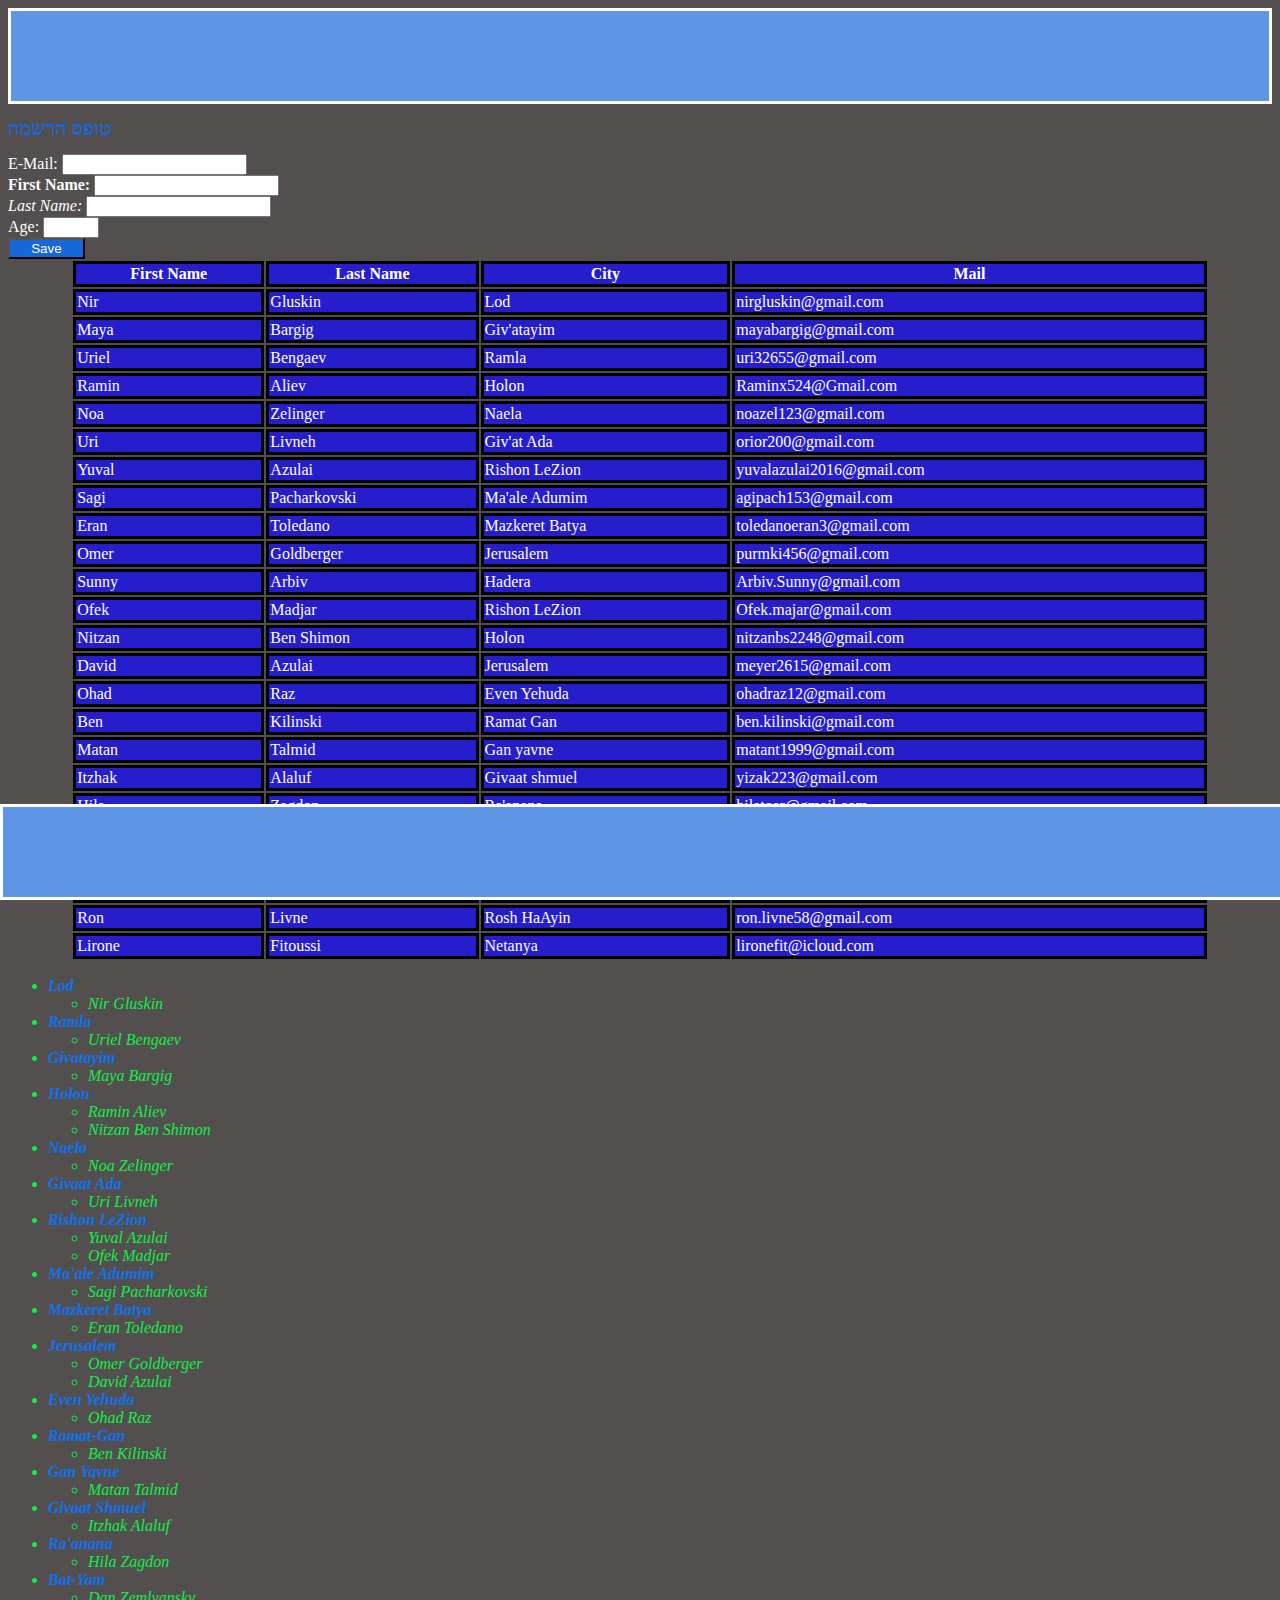
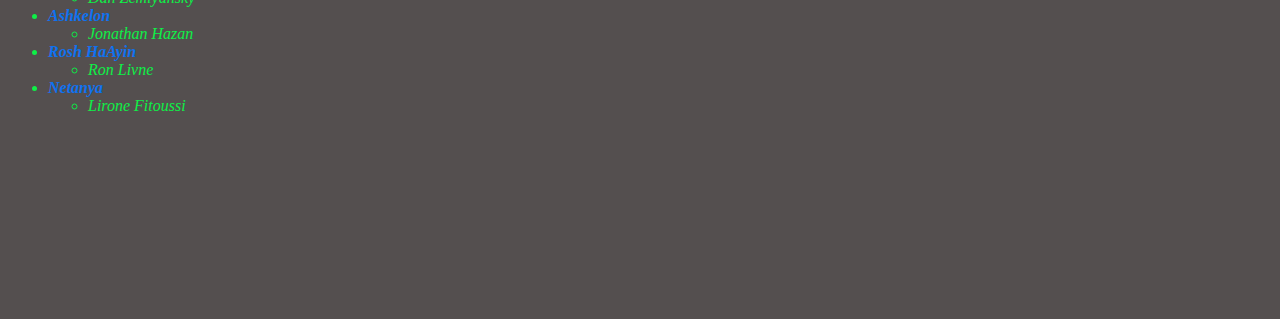
<file: HTML Assignments/students-app/index.html>
<!DOCTYPE html>
<html lang="en">
<head>
    <meta charset="UTF-8">
    <meta name="viewport" content="width=device-width, initial-scale=1.0">
    <title>Students App</title>
    <link rel="stylesheet" href="style.css">
</head>
<body>
    <header></header>
    <div class="form">
        <h1>טופס הרשמה</h1>
        <form action="">
            <div class="inputs">
                <label for="mail" class="mail-lbl">E-Mail:</label>
                <input type="email" name="mail">
            </div>
            <div class="inputs">
                <label for="fName" class="fName-lbl">First Name:</label>
                <input type="text" name="fName" maxlength="10">
            </div>
            <div class="inputs">
                <label for="lName" class="lName-lbl">Last Name:</label>
                <input type="text" name="lName" maxlength="15">
            </div>
            <div class="inputs">
                <label for="age" class="age-lbl">Age:</label>
                <input type="number" name="age" min="18" max="35" onkeydown="return false">
            </div>
            <input type="button" class="btn" value="Save">
        </form>
        <table>
            <thead>
                <th>First Name</th>
                <th>Last Name</th>
                <th>City</th>
                <th>Mail</th>
            </thead>
            <tbody>
                <tr><td>Nir</td><td>Gluskin</td><td>Lod</td><td>nirgluskin@gmail.com</td></tr>
                <tr><td>Maya </td><td>Bargig</td><td>Giv'atayim</td><td>mayabargig@gmail.com</td></tr>
                <tr><td>Uriel</td><td>Bengaev</td><td>Ramla</td><td>uri32655@gmail.com</td></tr>
                <tr><td>Ramin</td><td>Aliev</td><td>Holon</td><td>Raminx524@Gmail.com</td></tr>
                <tr><td>Noa</td><td>Zelinger</td><td>Naela</td><td>noazel123@gmail.com</td></tr>
                <tr><td>Uri</td><td>Livneh</td><td>Giv'at Ada</td><td>orior200@gmail.com</td></tr>
                <tr><td>Yuval</td><td>Azulai</td><td>Rishon LeZion</td><td>yuvalazulai2016@gmail.com</td></tr>
                <tr><td>Sagi</td><td>Pacharkovski</td><td>Ma'ale Adumim</td><td>agipach153@gmail.com</td></tr>
                <tr><td>Eran</td><td>Toledano</td><td>Mazkeret Batya</td><td>toledanoeran3@gmail.com</td></tr>
                <tr><td>Omer</td><td>Goldberger</td><td>Jerusalem</td><td>purmki456@gmail.com</td></tr>
                <tr><td>Sunny</td><td>Arbiv</td><td>Hadera</td><td>Arbiv.Sunny@gmail.com</td></tr>
                <tr><td>Ofek</td><td>Madjar</td><td>Rishon LeZion</td><td>Ofek.majar@gmail.com</td></tr>
                <tr><td>Nitzan</td><td>Ben Shimon</td><td>Holon</td><td>nitzanbs2248@gmail.com</td></tr>
                <tr><td>David</td><td>Azulai</td><td>Jerusalem</td><td>meyer2615@gmail.com</td></tr>
                <tr><td>Ohad</td><td>Raz</td><td>Even Yehuda</td><td>ohadraz12@gmail.com</td></tr>
                <tr><td>Ben</td><td>Kilinski</td><td>Ramat Gan</td><td>ben.kilinski@gmail.com</td></tr>
                <tr><td>Matan</td><td>Talmid</td><td>Gan yavne</td><td>matant1999@gmail.com</td></tr>
                <tr><td>Itzhak</td><td>Alaluf</td><td>Givaat shmuel</td><td>yizak223@gmail.com</td></tr>
                <tr><td>Hila</td><td>Zagdon</td><td>Ra'anana</td><td>hilatoar@gmail.com</td></tr>
                <tr><td>Dan</td><td>Zemlyansky</td><td>Bat Yam</td><td>danzemly000@gmail.com</td></tr>
                <tr><td>Shahaf</td><td>Segall</td><td>Binyamina</td><td>goigadol360@gmail.com</td></tr>
                <tr><td>Jonathan</td><td>Hazan</td><td>Ashkelon</td><td>yonatanhazan1337@gmail.com</td></tr>
                <tr><td>Ron</td><td>Livne</td><td>Rosh HaAyin</td><td>ron.livne58@gmail.com</td></tr>
                <tr><td>Lirone</td><td>Fitoussi</td><td>Netanya</td><td>lironefit@icloud.com</td></tr>
            </tbody>
        </table>
        <ul>
            <li>
                <span>Lod</span>
                <ul>
                    <li>Nir Gluskin</li>
                </ul>
            </li>
            <li><span>Ramla</span>
                <ul>
                    <li>Uriel Bengaev</li>
                </ul>
            </li>
            <li><span>Givatayim</span>
                <ul>
                    <li>Maya Bargig</li>
                </ul>
            </li>
            <li><span>Holon</span>
                <ul>
                    <li>Ramin Aliev</li>
                    <li>Nitzan Ben Shimon</li>
                </ul>
            </li>
            <li><span>Naela</span>
                <ul>
                    <li>Noa Zelinger</li>
                </ul>
            </li>
            <li><span>Givaat Ada</span>
                <ul>
                    <li>Uri Livneh</li>
                </ul>
            </li>
            <li><span>Rishon LeZion</span>
                <ul>
                    <li>Yuval Azulai</li>
                    <li>Ofek Madjar</li>
                </ul>
            </li>
            <li><span>Ma'ale Adumim</span>
                <ul>
                    <li>Sagi Pacharkovski</li>
                </ul>
            </li>
            <li><span>Mazkeret Batya</span>
                <ul>
                    <li>Eran Toledano</li>
                </ul>
            </li>
            <li><span>Jerusalem</span>
                <ul>
                    <li>Omer Goldberger</li>
                    <li>David Azulai</li>
                </ul>
            </li>
            <li><span>Even Yehuda</span>
                <ul>
                    <li>Ohad Raz</li>
                </ul>
            </li>
            <li><span>Ramat-Gan</span>
                <ul>
                    <li>Ben Kilinski</li>
                </ul>
            </li>
            <li><span>Gan Yavne</span>
                <ul>
                    <li>Matan Talmid</li>
                </ul>
            </li>
            <li><span>Givaat Shmuel</span>
                <ul>
                    <li>Itzhak Alaluf</li>
                </ul>
            </li>
            <li><span>Ra'anana</span>
                <ul>
                    <li>Hila Zagdon</li>
                </ul>
            </li>
            <li><span>Bat-Yam</span>
                <ul>
                    <li>Dan Zemlyansky</li>
                </ul>
            </li>
            <li><span>Ashkelon</span>
                <ul>
                    <li>Jonathan Hazan</li>
                </ul>
            </li>
            <li><span>Rosh HaAyin</span>
                <ul>
                    <li>Ron Livne</li>
                </ul>
            </li>
            <li><span>Netanya</span>
                <ul>
                    <li>Lirone Fitoussi</li>
                </ul>
            </li>
        </ul>
    </div>
    <div class="space-box"></div>
    <footer>

    </footer>
    
</body>
</html>
</file>
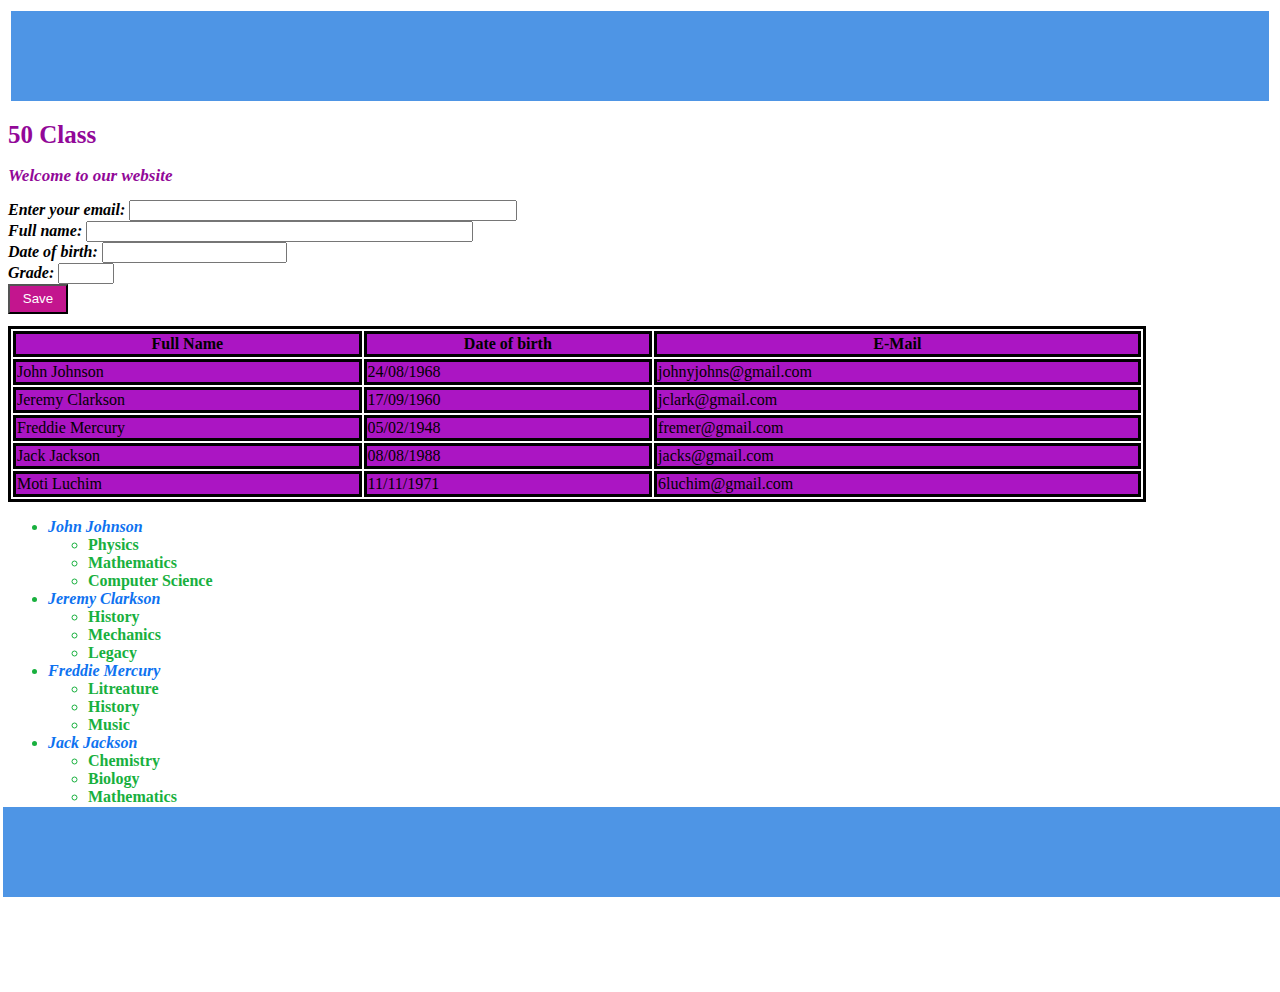
<file: HTML Assignments/teachers-app/index.html>
<!DOCTYPE html>
<html lang="en">
<head>
    <meta charset="UTF-8">
    <meta name="viewport" content="width=device-width, initial-scale=1.0">
    <title>Teachers App</title>
    <link rel="stylesheet" href="style.css">
</head>
<body>
    <header></header>
    <div class="form-div">
        <h1>50 Class</h1>
        <h2>Welcome to our website</h2>
        <form action="">
            <div class="inputs">
                <label for="email">Enter your email:</label>
                <input type="email" name="email" class="mail-inpt">
            </div>
            <div class="inputs">
                <label for="fullName">Full name:</label>
                <input type="text" name="fullName" minlength="2" maxlength="30" class="fName-inpt">
            </div>
            <div class="inputs">
                <label for="birthDate">Date of birth:</label>
                <input type="text" name="birthDate">
            </div>
            <div class="inputs">
                <label for="grade">Grade:</label>
                <input type="number" name="grade" min="0" max="15" onkeydown="return false">
            </div>
            <input type="button" value="Save" class="btn">
        </form>
    </div>
    <div class="table-div">
        <table>
            <thead>
                <th>Full Name</th>
                <th>Date of birth</th>
                <th>E-Mail</th>
            </thead>
            <tbody>
                <tr><td>John Johnson</td><td>24/08/1968</td><td>johnyjohns@gmail.com</td></tr>
                <tr><td>Jeremy Clarkson</td><td>17/09/1960</td><td>jclark@gmail.com</td></tr>
                <tr><td>Freddie Mercury</td><td>05/02/1948</td><td>fremer@gmail.com</td></tr>
                <tr><td>Jack Jackson</td><td>08/08/1988</td><td>jacks@gmail.com</td></tr>
                <tr><td>Moti Luchim</td><td>11/11/1971</td><td>6luchim@gmail.com</td></tr>
            </tbody>
        </table>
        <ul>
            <li><span>John Johnson</span>
                <ul>
                    <li>Physics</li>
                    <li>Mathematics</li>
                    <li>Computer Science</li>
                </ul>
            </li>
            <li><span>Jeremy Clarkson</span>
                <ul>
                    <li>History</li>
                    <li>Mechanics</li>
                    <li>Legacy</li>
                </ul>
            </li>
            <li><span>Freddie Mercury</span>
                <ul>
                    <li>Litreature</li>
                    <li>History</li>
                    <li>Music</li>
                </ul>
            </li>
            <li><span>Jack Jackson</span>
                <ul>
                    <li>Chemistry</li>
                    <li>Biology</li>
                    <li>Mathematics</li>
                </ul>
            </li>
            <li><span>Moti Luchim</span>
                <ul>
                    <li>Sports</li>
                    <li>Education</li>
                    <li>Communication</li>
                </ul>
            </li>
        </ul>
    </div>
    <div class="space-div"></div>
    <footer></footer>
    
</body>
</html>
</file>
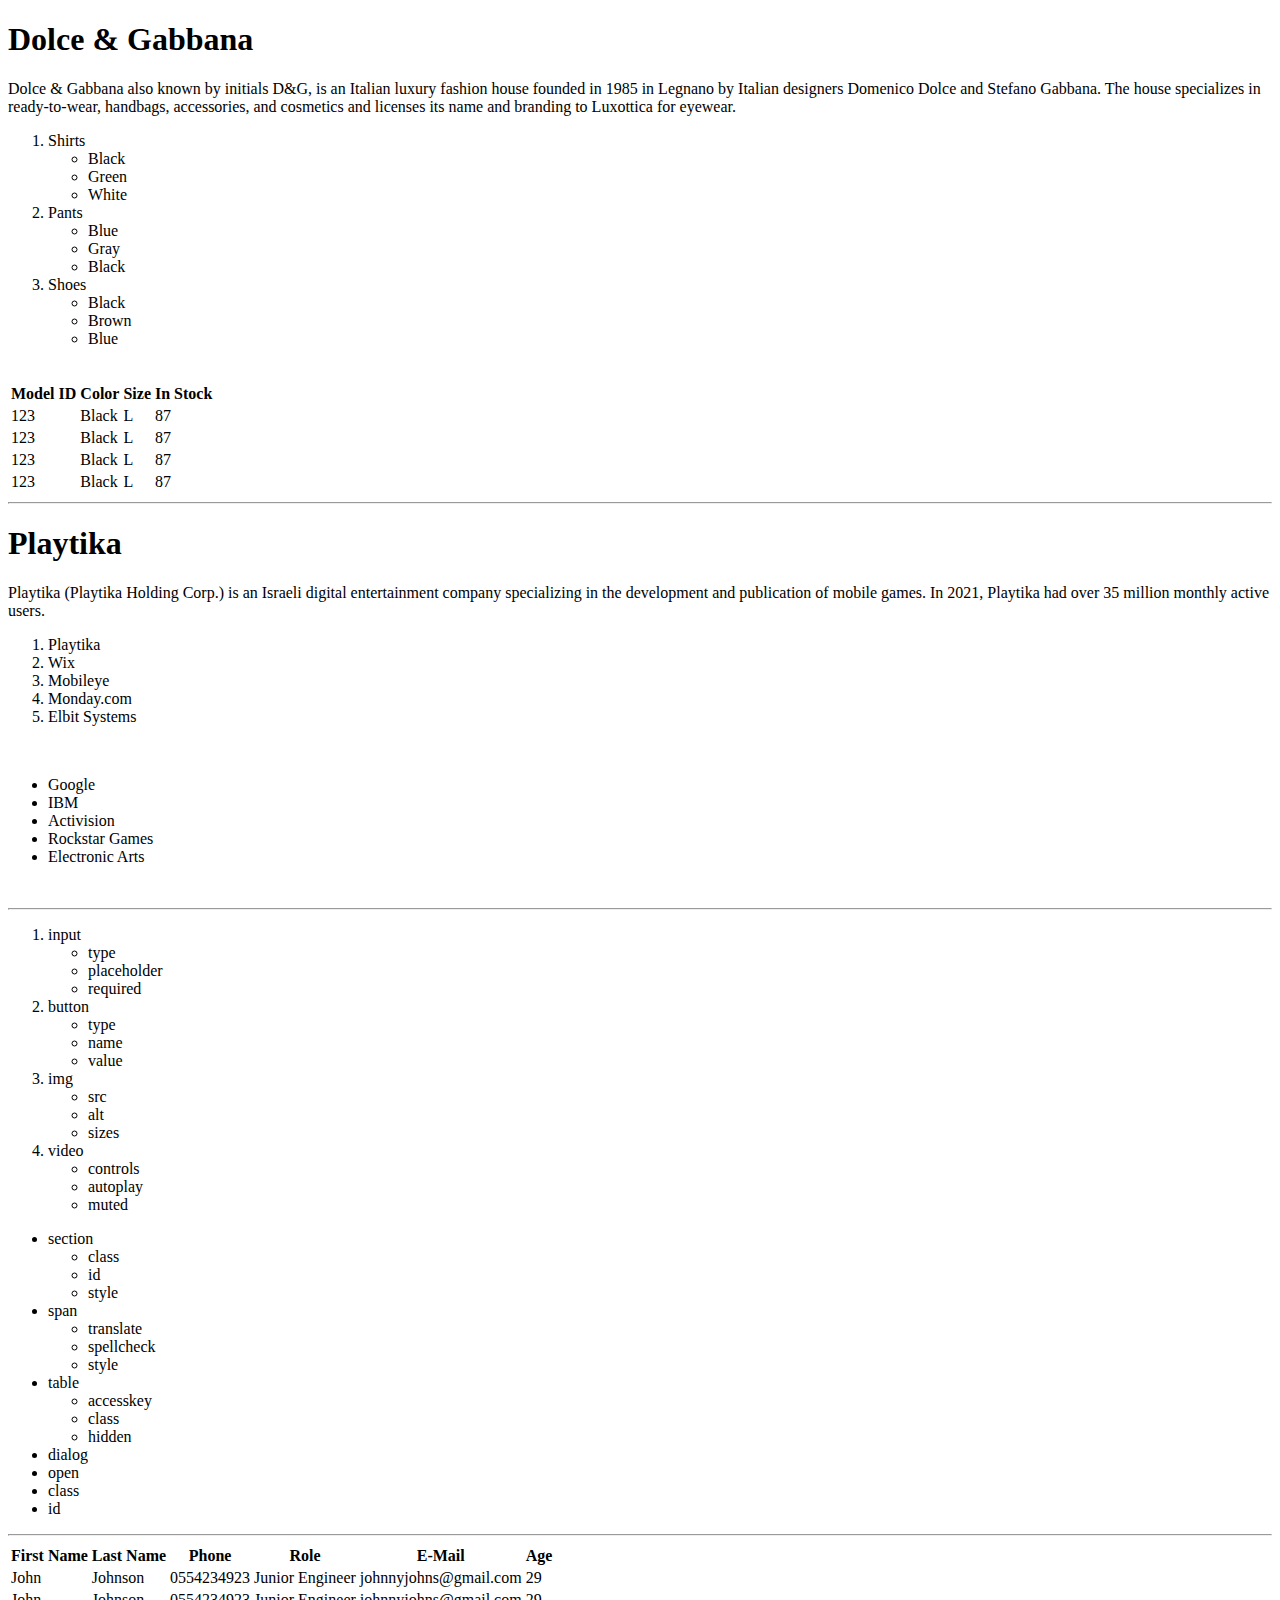
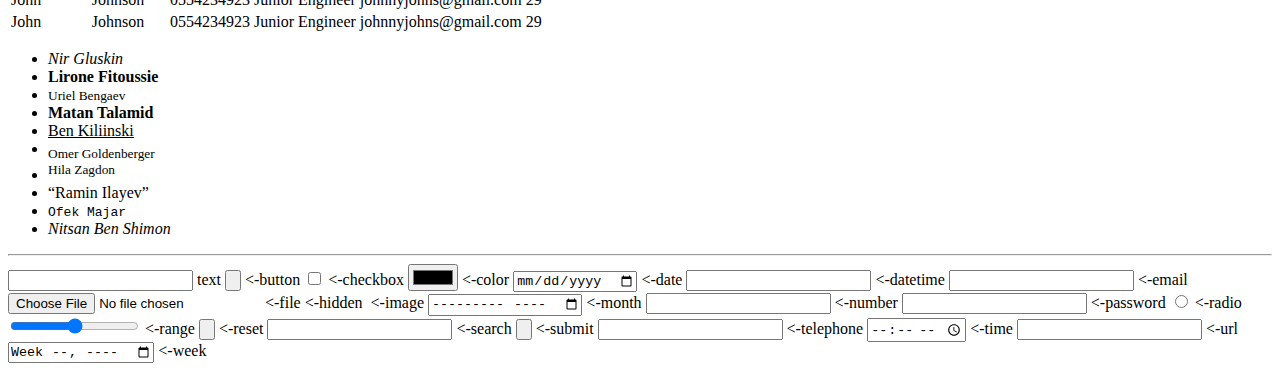
<file: HTML Assignments/store.html>
<!DOCTYPE html>
<html lang="en">
<head>
    <meta charset="UTF-8">
    <meta name="viewport" content="width=device-width, initial-scale=1.0">
    <title>Store</title>
</head>
<body>
    <div class="store">
        <h1>Dolce & Gabbana</h1>
    <!--Italy-->
    <p>Dolce & Gabbana also known by initials D&G, is an Italian luxury fashion house founded in 1985 in Legnano by Italian designers Domenico Dolce and Stefano Gabbana. The house specializes in ready-to-wear, handbags, accessories, and cosmetics and licenses its name and branding to Luxottica for eyewear.</p>
    <ol>
        <li>Shirts
            <ul>
                <li>Black</li>
                <li>Green</li>
                <li>White</li>
            </ul>
        </li>
        <li>Pants
            <ul>
                <li>Blue</li>
                <li>Gray</li>
                <li>Black</li>
            </ul>
        </li>
        <li>Shoes
            <ul>
                <li>Black</li>
                <li>Brown</li>
                <li>Blue</li>
            </ul>
        </li>
    </ol>
    <br>
    <table>
        <thead>
            <th>Model ID</th>
            <th>Color</th>
            <th>Size</th>
            <th>In Stock</th>
        </thead>
        <tbody>
            <tr><td>123</td><td>Black</td><td>L</td><td>87</td></tr>
            <tr><td>123</td><td>Black</td><td>L</td><td>87</td></tr>
            <tr><td>123</td><td>Black</td><td>L</td><td>87</td></tr>
            <tr><td>123</td><td>Black</td><td>L</td><td>87</td></tr>
        </tbody>
    </table>
    </div>
    <hr>
    <div class="high-tech-company">
        <h1>Playtika</h1>
    <p>Playtika (Playtika Holding Corp.) is an Israeli digital entertainment company specializing in the development and publication of mobile games. In 2021, Playtika had over 35 million monthly active users.</p>
    <!--Hahoshlim St 8, Herzliya, Israel-->
    <ol>
        <li>Playtika</li>
        <li>Wix</li>
        <li>Mobileye</li>
        <li>Monday.com</li>
        <li>Elbit Systems</li>
    </ol><br>
    <ul>
        <li>Google</li>
        <li>IBM</li>
        <li>Activision</li>
        <li>Rockstar Games</li>
        <li>Electronic Arts</li>
    </ul><br>
    </div>
    <hr>
    <div class="html-tags">
        <ol>
            <li>input
                <ul>
                    <li>type</li>
                    <li>placeholder</li>
                    <li>required</li>
            </ul></li>
            <li>button
                <ul>
                    <li>type</li>
                    <li>name</li>
                    <li>value</li>
                </ul>
            </li>
            <li>img 
                <ul>
                    <li>src</li>
                    <li>alt</li>
                    <li>sizes</li>
                </ul>
            </li>
            <li>video 
                <ul>
                    <li>controls</li>
                    <li>autoplay</li>
                    <li>muted</li>
                </ul>
            </li>
        </ol>
        <ul>
            <li>section 
                <ul>
                    <li>class</li>
                    <li>id</li>
                    <li>style</li>
                </ul>
            </li>
            <li>span
                <ul>
                    <li>translate</li>
                    <li>spellcheck</li>
                    <li>style</li>
                </ul>
            </li>
            <li>table 
                <ul>
                    <li>accesskey</li>
                    <li>class</li>
                    <li>hidden</li>
                </ul>
            </li>
            <li>dialog
                <li>open</li>
                <li>class</li>
                <li>id</li>
            </li>
        </ul>
    </div>
    <hr>
    <div class="company">
        <table>
            <thead>
                <th>First Name</th><th>Last Name</th><th>Phone</th><th>Role</th><th>E-Mail</th><th>Age</th>
            </thead>
            <tbody>
                <tr><td>John</td><td>Johnson</td><td>0554234923</td><td>Junior Engineer</td><td>johnnyjohns@gmail.com</td><td>29</td></tr>
                <tr><td>John</td><td>Johnson</td><td>0554234923</td><td>Junior Engineer</td><td>johnnyjohns@gmail.com</td><td>29</td></tr>
                <tr><td>John</td><td>Johnson</td><td>0554234923</td><td>Junior Engineer</td><td>johnnyjohns@gmail.com</td><td>29</td></tr>
            </tbody>
        </table>
        <ul>
            <li><em>Nir Gluskin</em></li>
            <li><b>Lirone Fitoussie</b></li>
            <li><small>Uriel Bengaev</small></li>
            <li><strong>Matan Talamid</strong></li>
            <li><u>Ben Kiliinski</u></li>
            <li><sub>Omer Goldenberger</sub></li>
            <li><sup>Hila Zagdon</sup></li>
            <li><q>Ramin Ilayev</q></li>
            <li><code>Ofek Majar</code></li>
            <li><address>Nitsan Ben Shimon</address></li>
        </ul>
    </div>
    <hr>
    <div class="inputs">
        <input type="text"> <span>text</span>
        <input type="button" value=""><span> <-button</span>
        <input type="checkbox" name="" id=""><span> <-checkbox</span>
        <input type="color" name="" id=""><span> <-color</span>
        <input type="date" name="" id=""><span> <-date</span>
        <input type="datetime" name="" id=""><span> <-datetime</span>
        <input type="email" name="" id=""><span> <-email</span>
        <input type="file" name="" id=""><span> <-file</span>
        <input type="hidden" name=""><span> <-hidden</span>
        <input type="image" src="" alt=""><span> <-image</span>
        <input type="month" name="" id=""><span> <-month</span>
        <input type="number" name="" id=""><span> <-number</span>
        <input type="password" name="" id=""><span> <-password</span>
        <input type="radio" name="" id=""> <span> <-radio</span>
        <input type="range" name="" id=""> <span> <-range</span>
        <input type="reset" value=""> <span> <-reset</span>
        <input type="search" name="" id=""><span> <-search</span>
        <input type="submit" value=""><span> <-submit</span>
        <input type="tel" name="" id=""><span> <-telephone</span>
        <input type="time" name="" id=""><span> <-time</span>
        <input type="url" name="" id=""><span> <-url</span>
        <input type="week" name="" id=""><span> <-week</span>
    </div>
</body>
</html>
</file>
<file: HTML Assignments/students-app/style.css>
h1{
    font-size: 20px;
    color: #1667dc;
}
label{
    color: #fff;
}
.fName-lbl{
    font-weight: bold;
}
.lName-lbl{
    font-style: italic;
}
form{
    display: flex;
    flex-direction: column;
    width: 60vw;
    align-items: flex-start;

}
.inputs{
    flex-direction: row;
}
.btn{
    width:10%;
    height:20%;
    background-color: #1667dc;
    color: #fff;
}
body{
    background-color: hsl(0, 3%, 32%);
    background-image: url("https://images.pexels.com/photos/326347/pexels-photo-326347.jpeg?auto=compress&cs=tinysrgb&w=1260&h=750&dpr=2");
    background-repeat: repeat-y;
    background-size: cover;
    background-blend-mode: multiply;
}
header{
    height:10vh;
    border: solid #fff;
    background-color: #5e95e4;
    color: #fff;
}
footer{
    position: fixed;
    height:10vh;
    width:100vw;
    border: solid #fff;
    background-color: #5e95e4;
    color: #fff;
    bottom:0;
    left:0;
 
}
.form{
    height:100%;
}
table{
    width: 90%;
    margin: auto;
}
thead,tbody,th,tr,td{
    border: solid #000;
    background-color: #261dcd;
    color: #fff;
}
span{
    font-weight: bold;
    color: #0e72f0;
}
li{
    font-style: italic;
    color: #0ef047;
}
.space-box{
    height:20vh;
}
</file>
<file: HTML Assignments/teachers-app/style.css>
body{
    background-image: url("https://images.pexels.com/photos/1939485/pexels-photo-1939485.jpeg?auto=compress&cs=tinysrgb&w=1260&h=750&dpr=2");
}
header{
    height: 10vh;
    border: solid #fff;
    background-color: #4e95e5;
    color: #fff;
}
footer{
    position: fixed;
    height: 10vh;
    width:100%;
    border: solid #fff;
    background-color: #4e95e5;
    color: #fff;
    bottom:0;
    left:0;
}
.form-div{
    height: 100%;
}
.form-div h1{
    font-size: 25px;
    font-weight: bold;
    color: #920898;
}
.form-div h2{
    font-size: 17px;
    font-style: italic;
    color: #920898;
}
label{
    font-weight: bold;
    font-style: italic;
}
.mail-inpt, .fName-inpt{
    width:30%;
}
form{
    display: flex;
    flex-direction: column;
}
.btn{
    width: 60px;
    height:30px;
    background-color: #c3158e;
    color: #fff;
}
table,thead,th,tbody,tr,td{
    border: solid #000;
}
table{
    width:90%;
    margin-top: 1%;
    margin-bottom: 1%;
}
thead,th,tbody,tr,td{
    background-color: #ab15c3;
}
span{
    font-style: italic;
    color:#0e72f0;
}
li{
    font-weight: bold;
    color: #18b03e; /*Changed color to make it more readable*/
}
.space-div{
    height:10vh;
}
</file>
